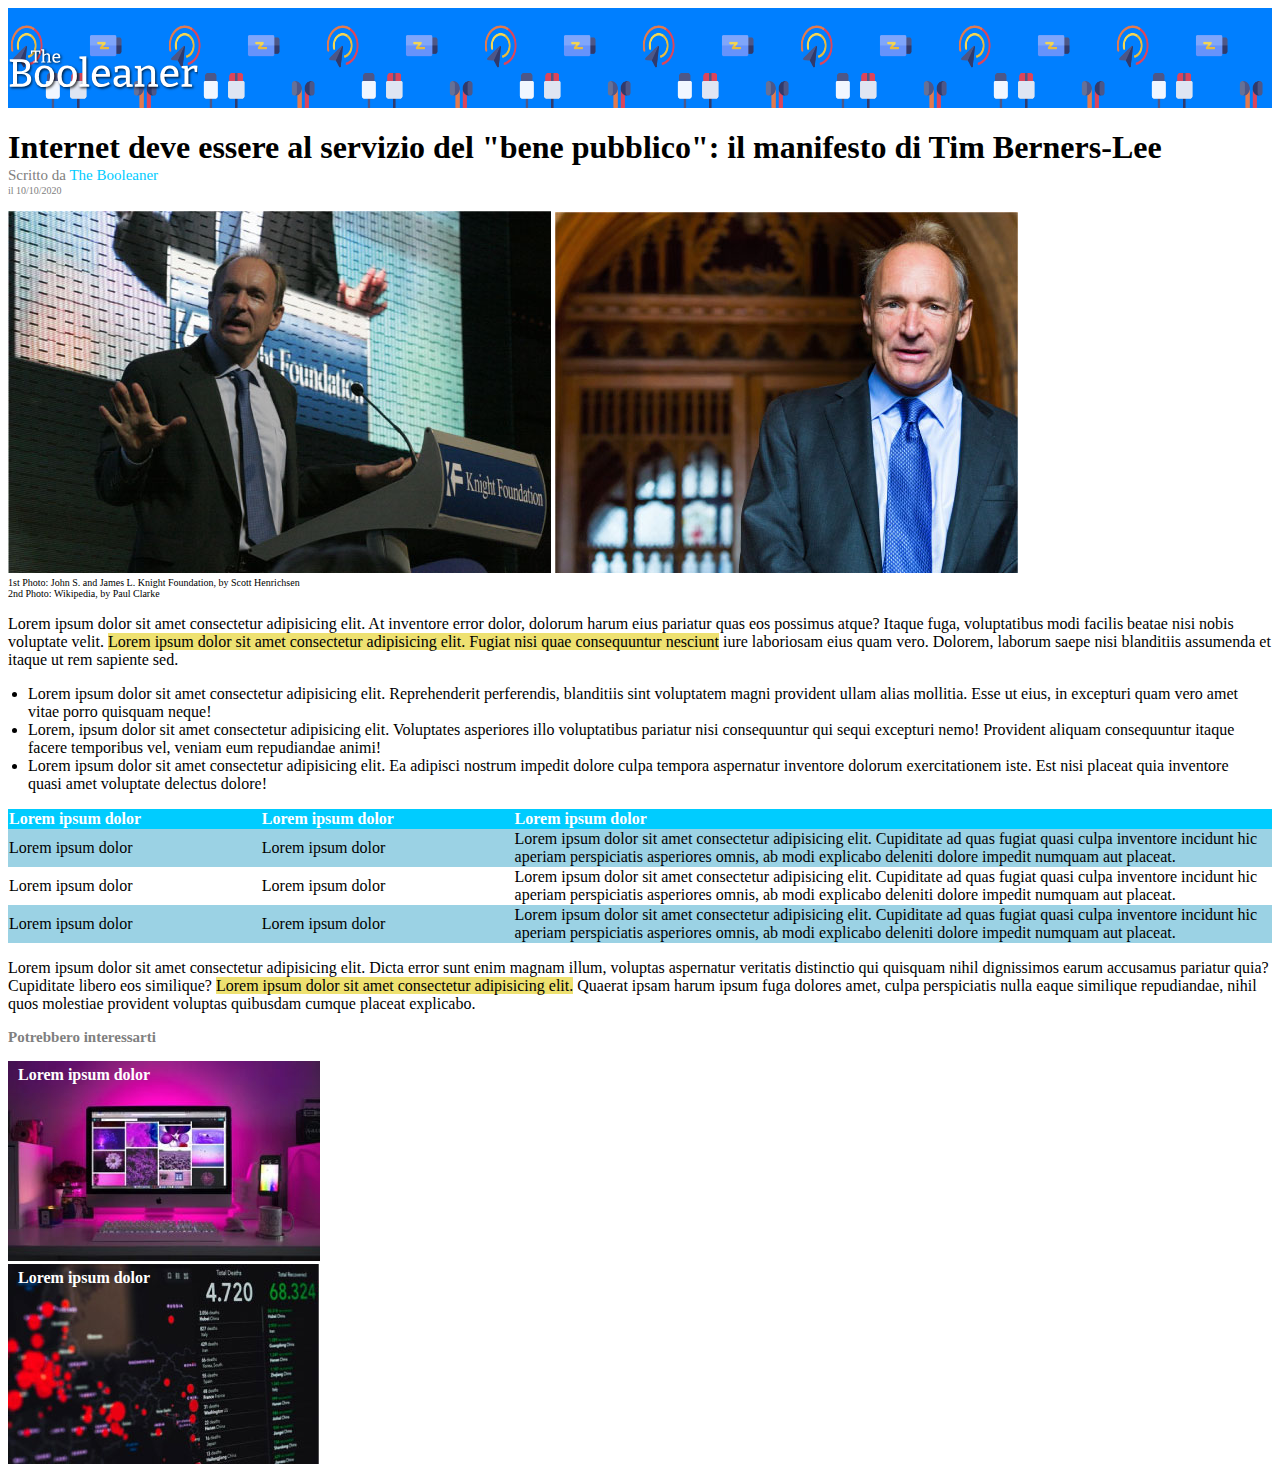
<file: index.html>
<!DOCTYPE html>
<html lang="it">
<head>
    <meta charset="UTF-8">
    <meta http-equiv="X-UA-Compatible" content="IE=edge">
    <meta name="viewport" content="width=device-width, initial-scale=1.0">
    <link rel="stylesheet" href="./resources/css/style.css" type="text/css">
    <title>The Booleaner</title>
</head>
<body>
    <!-- banner -->
    <header class="banner">
        <img src="./resources/img/logo.svg" alt="logo The Booleaner">
    </header>
    <!-- sezione principale pagina  -->
    <main>
        <article>
            <!-- introduzione articolo -->
            <header>
                <h1>Internet deve essere al servizio del "bene pubblico": il manifesto di Tim Berners-Lee</h1>
                <p class="autori">Scritto da <span id="the_booleaner">The Booleaner</span> <br>
                <span id="data">il 10/10/2020</span></p>
                <img src="./resources/img/tim-1.jpg" alt="Tim Berners al Knight Foundation">
                <img src="./resources/img/tim-2.jpg" alt="Tim Berners Wikipedia">
                <p class="didascalia">1st Photo: John S. and James L. Knight Foundation, by Scott Henrichsen <br>
                2nd Photo: Wikipedia, by Paul Clarke</p>
            </header>
            <!-- articolo principale -->
            <section>
                <p>Lorem ipsum dolor sit amet consectetur adipisicing elit. At inventore error dolor, dolorum harum eius pariatur quas eos possimus atque? Itaque fuga, voluptatibus modi facilis beatae nisi nobis voluptate velit. <span class="testo_evidenziato">Lorem ipsum dolor sit amet consectetur adipisicing elit. Fugiat nisi quae consequuntur nesciunt</span> iure laboriosam eius quam vero. Dolorem, laborum saepe nisi blanditiis assumenda et itaque ut rem sapiente sed.</p>
                <ul>
                    <li>Lorem ipsum dolor sit amet consectetur adipisicing elit. Reprehenderit perferendis, blanditiis sint voluptatem magni provident ullam alias mollitia. Esse ut eius, in excepturi quam vero amet vitae porro quisquam neque!</li>
                    <li>Lorem, ipsum dolor sit amet consectetur adipisicing elit. Voluptates asperiores illo voluptatibus pariatur nisi consequuntur qui sequi excepturi nemo! Provident aliquam consequuntur itaque facere temporibus vel, veniam eum repudiandae animi!</li>
                    <li>Lorem ipsum dolor sit amet consectetur adipisicing elit. Ea adipisci nostrum impedit dolore culpa tempora aspernatur inventore dolorum exercitationem iste. Est nisi placeat quia inventore quasi amet voluptate delectus dolore!</li>
                </ul>
            </section>
            <!-- tabella -->
            <section>
                <table>
                    <thead>
                        <tr>
                            <th class="column">Lorem ipsum dolor</th>
                            <th class="column">Lorem ipsum dolor</th>
                            <th>Lorem ipsum dolor</th>
                        </tr>
                    </thead>
                    <tbody>
                        <tr class="riga_evidenziata">
                            <td>Lorem ipsum dolor</td>
                            <td>Lorem ipsum dolor</td>
                            <td>Lorem ipsum dolor sit amet consectetur adipisicing elit. Cupiditate ad quas fugiat quasi culpa inventore incidunt hic aperiam perspiciatis asperiores omnis, ab modi explicabo deleniti dolore impedit numquam aut placeat.</td>
                        </tr>
                        <tr>
                            <td>Lorem ipsum dolor</td>
                            <td>Lorem ipsum dolor</td>
                            <td>Lorem ipsum dolor sit amet consectetur adipisicing elit. Cupiditate ad quas fugiat quasi culpa inventore incidunt hic aperiam perspiciatis asperiores omnis, ab modi explicabo deleniti dolore impedit numquam aut placeat.</td>
                        </tr>
                        <tr class="riga_evidenziata">
                            <td>Lorem ipsum dolor</td>
                            <td>Lorem ipsum dolor</td>
                            <td>Lorem ipsum dolor sit amet consectetur adipisicing elit. Cupiditate ad quas fugiat quasi culpa inventore incidunt hic aperiam perspiciatis asperiores omnis, ab modi explicabo deleniti dolore impedit numquam aut placeat.</td>
                        </tr>
                    </tbody>
                </table>
            </section>
            <!-- fine tabella -->
            <section>
                <p>Lorem ipsum dolor sit amet consectetur adipisicing elit. Dicta error sunt enim magnam illum, voluptas aspernatur veritatis distinctio qui quisquam nihil dignissimos earum accusamus pariatur quia? Cupiditate libero eos similique? <span class="testo_evidenziato">Lorem ipsum dolor sit amet consectetur adipisicing elit.</span> Quaerat ipsam harum ipsum fuga dolores amet, culpa perspiciatis nulla eaque similique repudiandae, nihil quos molestiae provident voluptas quibusdam cumque placeat explicabo.</p>
            </section>
        </article>

    </main>
    <!-- footer -->
    <footer>

        <h3>Potrebbero interessarti</h3>
        <div class="contenitore" id="img_uno"><span class="testo">Lorem ipsum dolor</span></div>
        <div class="contenitore" id="img_due"><span class="testo">Lorem ipsum dolor</span></div>

    </footer>
    
</body>
</html>
</file>
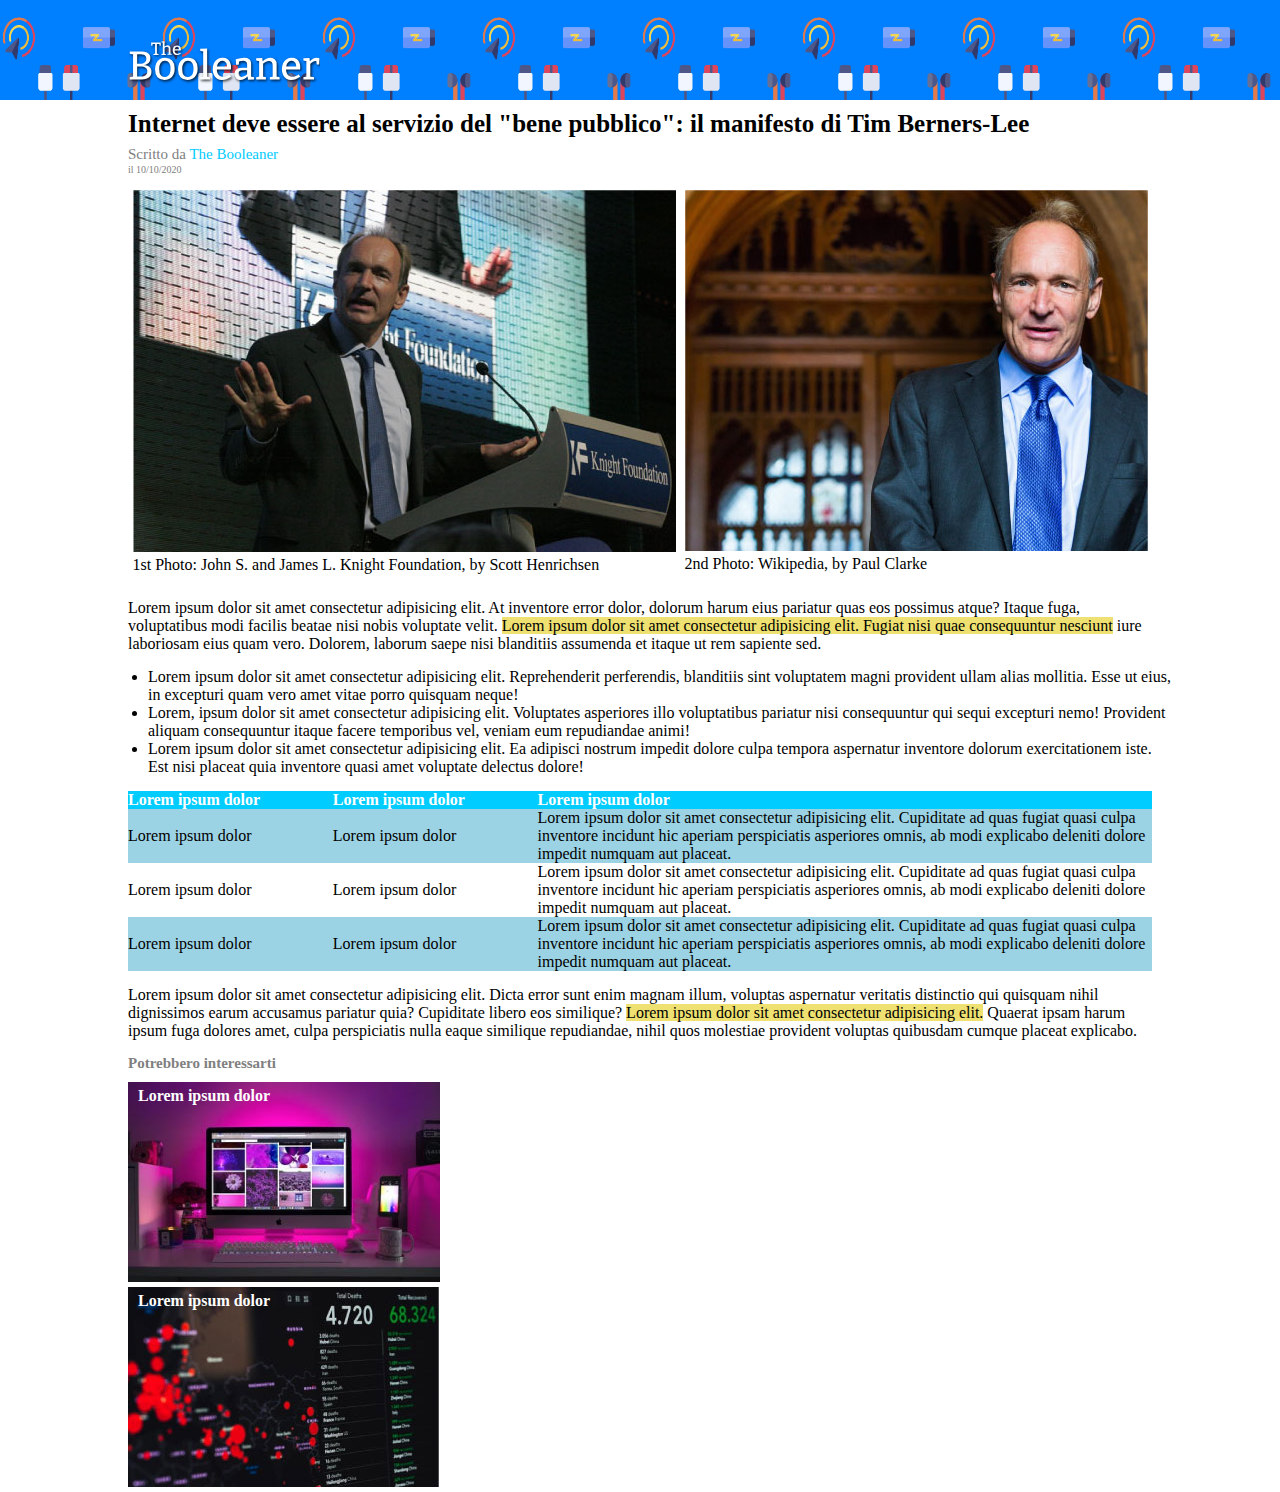
<file: bonus/index.html>
<!DOCTYPE html>
<html lang="it">
<head>
    <meta charset="UTF-8">
    <meta http-equiv="X-UA-Compatible" content="IE=edge">
    <meta name="viewport" content="width=device-width, initial-scale=1.0">
    <link rel="stylesheet" href="./resources/css/style.css" type="text/css">
    <title>The Booleaner</title>
</head>
<body>
    <!-- banner -->
    <header class="banner">
        <img src="./resources/img/logo.svg" alt="logo The Booleaner">
    </header>
    <!-- sezione principale pagina  -->
    <main>
        <article>
            <!-- introduzione articolo -->
            <header>
                <h1>Internet deve essere al servizio del "bene pubblico": il manifesto di Tim Berners-Lee</h1>
                <p class="autori">Scritto da <span id="the_booleaner">The Booleaner</span> <br>
                <span id="data">il 10/10/2020</span></p>
                <div class="immagini">
                    <figure>
                        <img src="./resources/img/tim-1.jpg" alt="Tim Berners al Knight Foundation">
                        <figcaption>1st Photo: John S. and James L. Knight Foundation, by Scott Henrichsen</figcaption>
                    </figure>
                    <figure>
                        <img src="./resources/img/tim-2.jpg" alt="Tim Berners Wikipedia">
                        <figcaption>2nd Photo: Wikipedia, by Paul Clarke</figcaption>
                    </figure>
                </div>
            </header>
            <!-- articolo principale -->
            <section>
                <p>Lorem ipsum dolor sit amet consectetur adipisicing elit. At inventore error dolor, dolorum harum eius pariatur quas eos possimus atque? Itaque fuga, voluptatibus modi facilis beatae nisi nobis voluptate velit. <span class="testo_evidenziato">Lorem ipsum dolor sit amet consectetur adipisicing elit. Fugiat nisi quae consequuntur nesciunt</span> iure laboriosam eius quam vero. Dolorem, laborum saepe nisi blanditiis assumenda et itaque ut rem sapiente sed.</p>
            </section>
            <section>
                <ul>
                    <li>Lorem ipsum dolor sit amet consectetur adipisicing elit. Reprehenderit perferendis, blanditiis sint voluptatem magni provident ullam alias mollitia. Esse ut eius, in excepturi quam vero amet vitae porro quisquam neque!</li>
                    <li>Lorem, ipsum dolor sit amet consectetur adipisicing elit. Voluptates asperiores illo voluptatibus pariatur nisi consequuntur qui sequi excepturi nemo! Provident aliquam consequuntur itaque facere temporibus vel, veniam eum repudiandae animi!</li>
                    <li>Lorem ipsum dolor sit amet consectetur adipisicing elit. Ea adipisci nostrum impedit dolore culpa tempora aspernatur inventore dolorum exercitationem iste. Est nisi placeat quia inventore quasi amet voluptate delectus dolore!</li>
                </ul>
            </section>
            <!-- tabella -->
            <section>
                <table>
                    <thead>
                        <tr>
                            <th class="column">Lorem ipsum dolor</th>
                            <th class="column">Lorem ipsum dolor</th>
                            <th>Lorem ipsum dolor</th>
                        </tr>
                    </thead>
                    <tbody>
                        <tr class="riga_evidenziata">
                            <td>Lorem ipsum dolor</td>
                            <td>Lorem ipsum dolor</td>
                            <td>Lorem ipsum dolor sit amet consectetur adipisicing elit. Cupiditate ad quas fugiat quasi culpa inventore incidunt hic aperiam perspiciatis asperiores omnis, ab modi explicabo deleniti dolore impedit numquam aut placeat.</td>
                        </tr>
                        <tr>
                            <td>Lorem ipsum dolor</td>
                            <td>Lorem ipsum dolor</td>
                            <td>Lorem ipsum dolor sit amet consectetur adipisicing elit. Cupiditate ad quas fugiat quasi culpa inventore incidunt hic aperiam perspiciatis asperiores omnis, ab modi explicabo deleniti dolore impedit numquam aut placeat.</td>
                        </tr>
                        <tr class="riga_evidenziata">
                            <td>Lorem ipsum dolor</td>
                            <td>Lorem ipsum dolor</td>
                            <td>Lorem ipsum dolor sit amet consectetur adipisicing elit. Cupiditate ad quas fugiat quasi culpa inventore incidunt hic aperiam perspiciatis asperiores omnis, ab modi explicabo deleniti dolore impedit numquam aut placeat.</td>
                        </tr>
                    </tbody>
                </table>
            </section>
            <!-- fine tabella -->
            <section>
                <p>Lorem ipsum dolor sit amet consectetur adipisicing elit. Dicta error sunt enim magnam illum, voluptas aspernatur veritatis distinctio qui quisquam nihil dignissimos earum accusamus pariatur quia? Cupiditate libero eos similique? <span class="testo_evidenziato">Lorem ipsum dolor sit amet consectetur adipisicing elit.</span> Quaerat ipsam harum ipsum fuga dolores amet, culpa perspiciatis nulla eaque similique repudiandae, nihil quos molestiae provident voluptas quibusdam cumque placeat explicabo.</p>
            </section>
        </article>

    </main>
    <!-- footer -->
    <footer>

        <h3>Potrebbero interessarti</h3>
        <div class="contenitore" id="img_uno"><span class="testo">Lorem ipsum dolor</span></div>
        <div class="contenitore" id="img_due"><span class="testo">Lorem ipsum dolor</span></div>

    </footer>
    
</body>
</html>
</file>
<file: resources/css/style.css>
/*stile banner*/
.banner {
    background-color:#007fff;
    background-image: url('../img/pattern.png');
    background-size: 25% 200px;
    width: 100%;
    height: 100px;
}

.banner img {
    width: 15%;
    position: relative;
    top: 40px;
}

/*stile introduzione articolo*/
h1 {
   font-weight: bolder;
   margin-bottom: 3px;
}
.autori {
    margin-top: 0;
    color: rgb(128, 128, 128);
    font-size: 15px;
    line-height: 0.9;
}
#the_booleaner {
    color: #00ccff;
}

#data {
    font-size: 10px;
}

.didascalia {
    margin-top: 0;
    font-size: 10px;
}

/*stile testo evidenziato*/
.testo_evidenziato {
    background-color: rgb(238, 225, 113);
}

/*stile elenco puntato*/
ul {
    position: relative;
    left: -20px;
}

/*stile tabella*/
table {
    border-collapse: collapse;
    text-align: left;
}

th {
    color: white;
    background-color: #00ccff;
}

.column {
    width: 20%;
}

.riga_evidenziata {
    background-color: rgb(155, 210, 228);
}

/*stile footer*/
h3 {
    color: rgb(128, 128, 128);
    font-size: 15px;
}

.contenitore {
    width: auto;
    height: 200px;
    margin-bottom: 3px;
}

.testo {
    color: white;
    font-weight: bold;
    margin-left: 10px;
    position: relative;
    top: 5px;
}

#img_uno {
    background-image: url('../img/monitor.jpg');
    background-repeat: no-repeat;
}

#img_due {
    background-image: url('../img/graph.jpg');
    background-repeat: no-repeat;
}
</file>
<file: bonus/resources/css/style.css>
* {
    vertical-align: auto;
    font-weight: inherit;
    font-family: inherit;
    font-style: inherit;
    font-size: 100%;
    border: 0 none;
    outline: 0;
    padding: 0;
    margin: 0;
}

body {
    font-family: Georgia, 'Times New Roman', Times, serif;
}

main, footer {
    margin: 0 auto;
    width: 80%;
}

/*stile banner*/
.banner {
    background-color:#007fff;
    background-image: url('../img/pattern.png');
    background-size: 25% 200px;
    width: 100%;
    height: 100px;
}

.banner img {
    width: 15%;
    position: relative;
    top: 40px;
    left: 10%;
}

/*stile introduzione articolo*/
h1 {
   font-weight: bolder;
   font-size: 25px;
   margin: 10px 0;
}
.autori {
    margin-top: 0;
    color: rgb(128, 128, 128);
    font-size: 15px;
    line-height: 0.9;
    margin-bottom: 5px;
}
#the_booleaner {
    color: #00ccff;
}

#data {
    font-size: 10px;
}

.immagini {
    display: inline-flex;
    justify-content: space-around;
    width: 100%;
    margin: 10px 0;
}

/*stile articolo principale*/
section {
    margin: 15px 0;
}

ul {
    position: relative;
    left: 20px;
}

/*stile testo evidenziato*/
.testo_evidenziato {
    background-color: rgb(238, 225, 113);
}

/*stile tabella*/
table {
    border-collapse: collapse;
    text-align: left;
    width: 100%;
}

th {
    color: white;
    font-weight: bold;
    background-color: #00ccff;
}

.column {
    width: 20%;
}

.riga_evidenziata {
    background-color: rgb(155, 210, 228);
}

/*stile footer*/
h3 {
    color: rgb(128, 128, 128);
    font-size: 15px;
    font-weight: bold;
    margin-bottom: 10px;
}

.contenitore {
    width: auto;
    height: 200px;
    margin-bottom: 5px;
}

.testo {
    color: white;
    font-weight: bold;
    margin-left: 10px;
    position: relative;
    top: 5px;
}

#img_uno {
    background-image: url('../img/monitor.jpg');
    background-repeat: no-repeat;
}

#img_due {
    background-image: url('../img/graph.jpg');
    background-repeat: no-repeat;
}
</file>
